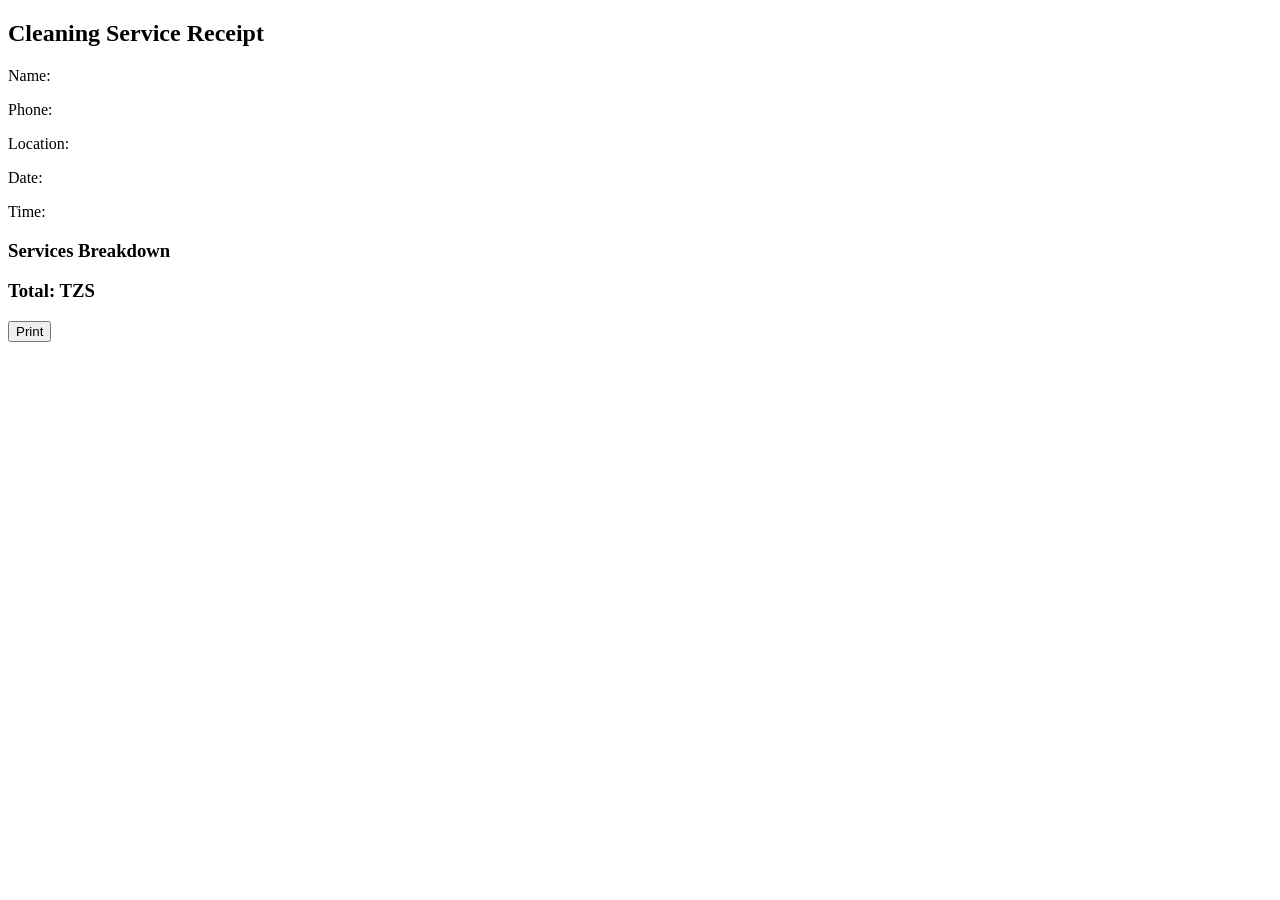
<file: receipt.html>
<!DOCTYPE html>
<html lang="en">
<head>
<meta charset="UTF-8">
<title>Cleaning Receipt</title>
</head>

<body>

<h2>Cleaning Service Receipt</h2>

<p>Name: <span id="name"></span></p>
<p>Phone: <span id="phone"></span></p>
<p>Location: <span id="location"></span></p>
<p>Date: <span id="date"></span></p>
<p>Time: <span id="time"></span></p>

<h3>Services Breakdown</h3>
<ul id="serviceList"></ul>

<h3>Total: <span id="total"></span> TZS</h3>

<button onclick="window.print()">Print</button>

<script>
const services = JSON.parse(localStorage.getItem('bookingServices') || '[]');
const total = localStorage.getItem('bookingTotal');

document.getElementById("name").textContent = localStorage.getItem('bookingName');
document.getElementById("phone").textContent = localStorage.getItem('bookingPhone');
document.getElementById("location").textContent = localStorage.getItem('bookingLocation');
document.getElementById("date").textContent = localStorage.getItem('bookingDate');
document.getElementById("time").textContent = localStorage.getItem('bookingTime');
document.getElementById("total").textContent = total;

const list = document.getElementById("serviceList");

services.forEach(s => {
  const li = document.createElement('li');
  li.textContent = `${s.name} - ${s.price} TZS`;
  list.appendChild(li);
});
</script>

</body>
</html>
</file>
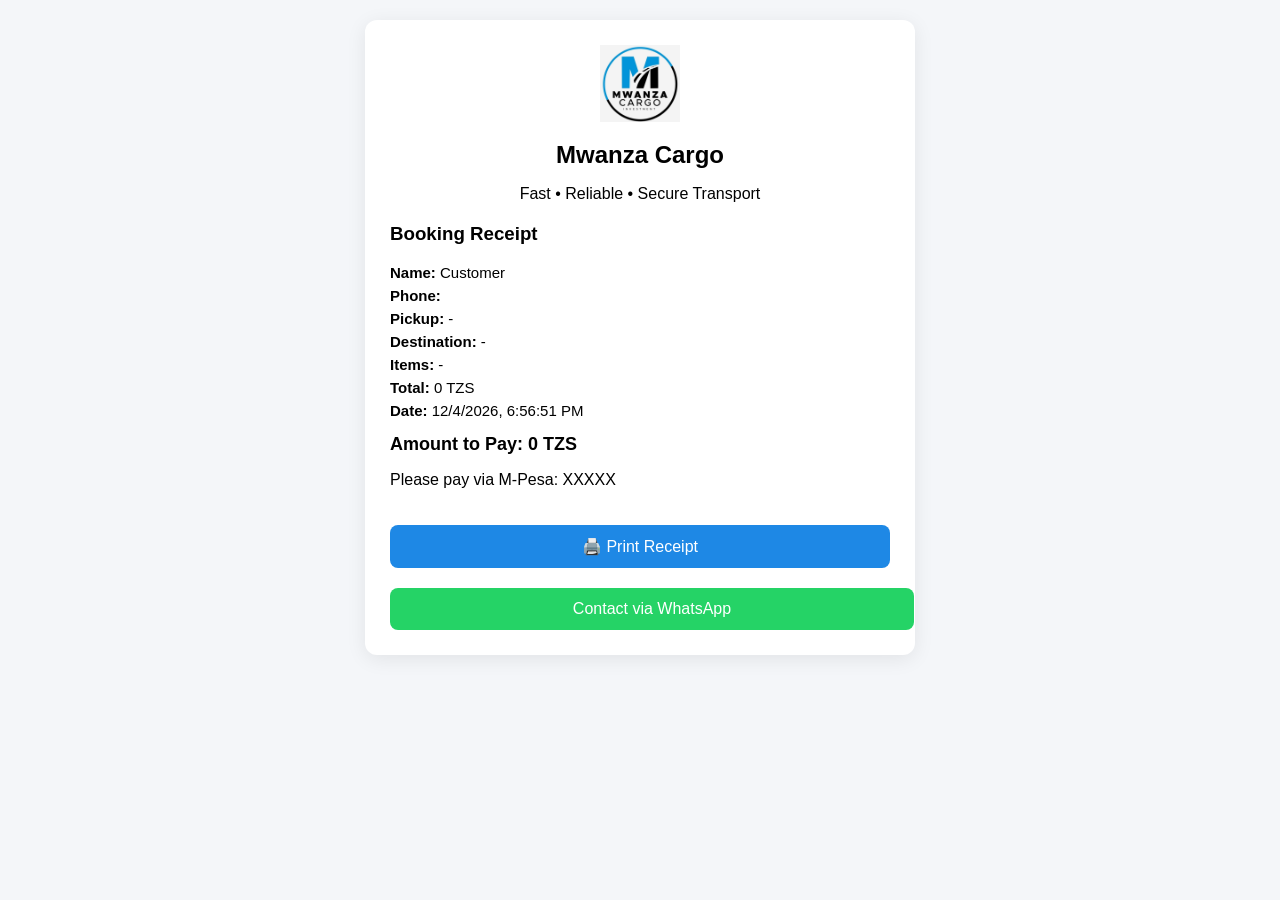
<file: thank-you.html>
<!DOCTYPE html>
<html lang="en">
<head>
  <meta charset="UTF-8">
  <title>Receipt</title>
  <meta name="viewport" content="width=device-width, initial-scale=1.0">

  <style>
    body {
      font-family: 'Segoe UI', sans-serif;
      background: #f4f6f9;
      margin: 0;
      padding: 20px;
    }

    .receipt {
      max-width: 500px;
      margin: auto;
      background: white;
      padding: 25px;
      border-radius: 12px;
      box-shadow: 0 4px 20px rgba(0,0,0,0.08);
    }

    .header {
      text-align: center;
      margin-bottom: 20px;
    }

    .logo {
      width: 80px;
      margin-bottom: 10px;
    }

    h2 {
      margin: 5px 0;
    }

    .info {
      margin-top: 15px;
      font-size: 15px;
    }

    .info p {
      margin: 6px 0;
    }

    .total {
      margin-top: 15px;
      font-size: 18px;
      font-weight: bold;
    }

    .btn {
      margin-top: 20px;
      padding: 12px;
      width: 100%;
      border: none;
      border-radius: 8px;
      background: #1e88e5;
      color: white;
      font-size: 16px;
      cursor: pointer;
      display: inline-block;
      text-align: center;
      text-decoration: none;
    }

    .btn.whatsapp {
      background: #25D366;
    }
  </style>
</head>

<body>

<div class="receipt">

  <div class="header">
    <img src="logo.png" class="logo">
    <h2>Mwanza Cargo</h2>
    <p>Fast • Reliable • Secure Transport</p>
  </div>

  <h3>Booking Receipt</h3>

  <div class="info">
    <p><strong>Name:</strong> <span id="name"></span></p>
    <p><strong>Phone:</strong> <span id="phone"></span></p>
    <p><strong>Pickup:</strong> <span id="pickup"></span></p>
    <p><strong>Destination:</strong> <span id="destination"></span></p>
    <p><strong>Items:</strong> <span id="items"></span></p>
    <p><strong>Total:</strong> <span id="total"></span> TZS</p>
    <p><strong>Date:</strong> <span id="date"></span></p>
  </div>

  <div class="total">
    Amount to Pay: <span id="total2"></span> TZS
  </div>

  <p>Please pay via M-Pesa: XXXXX</p>

  <button class="btn" onclick="window.print()">🖨️ Print Receipt</button>

  <a class="btn whatsapp" id="whatsappBtn" target="_blank">
    Contact via WhatsApp
  </a>

</div>

<script>
  // Read data from localStorage
  const name = localStorage.getItem('bookingName') || 'Customer';
  const phone = localStorage.getItem('bookingPhone') || '';
  const pickup = localStorage.getItem('bookingPickup') || '-';
  const destination = localStorage.getItem('bookingDestination') || '-';
  const items = localStorage.getItem('bookingItems') || '-';
  const total = localStorage.getItem('bookingTotal') || '0';
  
  document.getElementById("name").textContent = name;
  document.getElementById("phone").textContent = phone;
  document.getElementById("pickup").textContent = pickup;
  document.getElementById("destination").textContent = destination;
  document.getElementById("items").textContent = items;
  document.getElementById("total").textContent = total;
  document.getElementById("total2").textContent = total;

  const now = new Date();
  document.getElementById("date").textContent = now.toLocaleString();

  const whatsappPhone = "255783036243";
  const message = `Hello, I have made a cargo booking.%0AName: ${name}%0APhone: ${phone}%0APickup: ${pickup}%0ADestination: ${destination}%0AItems: ${items}%0ATotal: ${total} TZS`;

  document.getElementById("whatsappBtn").href =
    `https://wa.me/${whatsappPhone}?text=${message}`;
    
  // Clear localStorage after using it (optional)
  // localStorage.clear();
</script>
</body>
</html>
</file>
